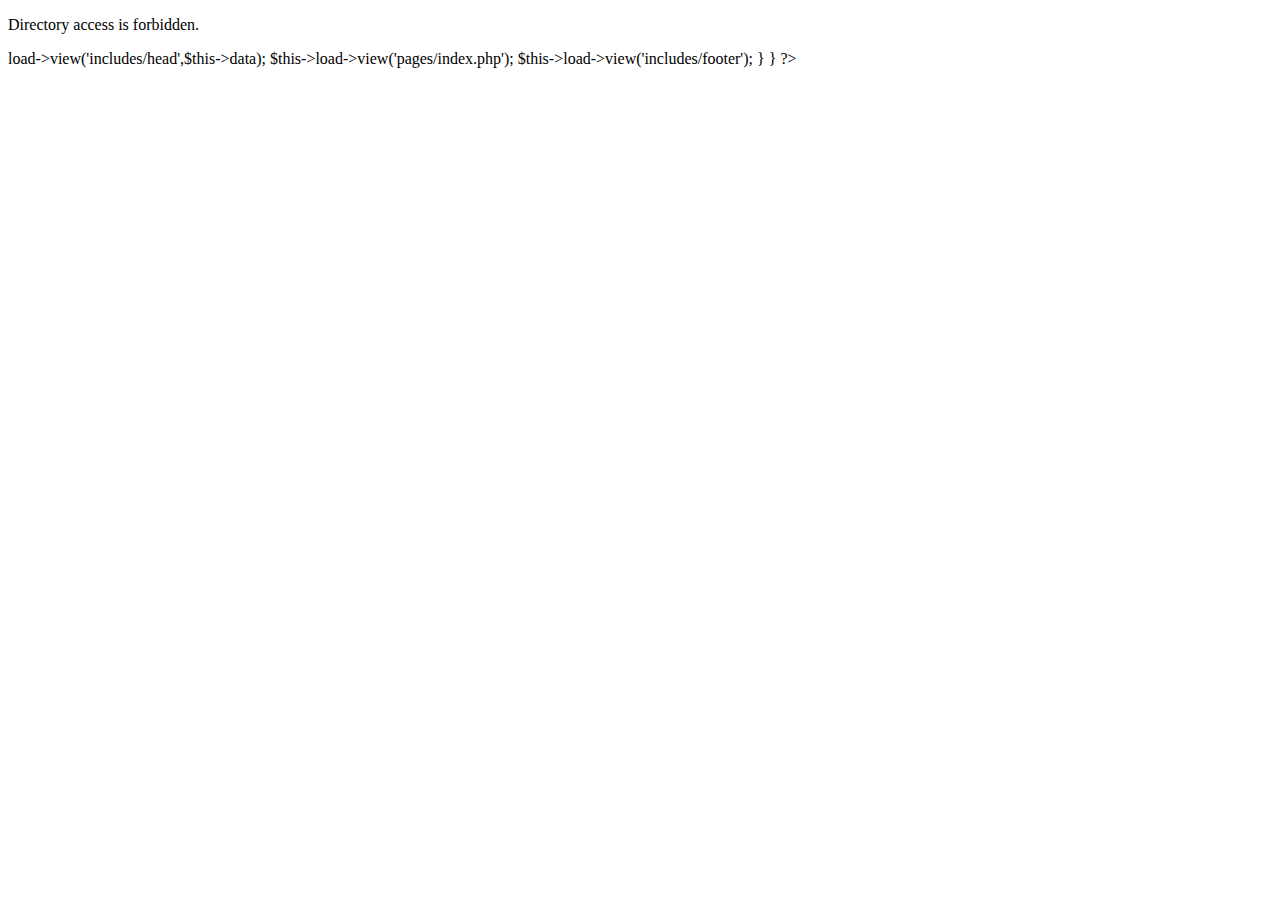
<file: application/controllers/index.html>
<!DOCTYPE html>
<html>
<head>
	<title>403 Forbidden</title>
</head>
<body>

<p>Directory access is forbidden.</p>

</body>
</html>

<?php

defined('BASEPATH') OR exit('No direct script access allowed');

class Welcome extends MY_Controller{

	function __construct(){
		parent:: __construct();
	}
	public function index()
	{
		$this->load->view('includes/head',$this->data);
		$this->load->view('pages/index.php');
		$this->load->view('includes/footer');

	}
}
?>
</file>
